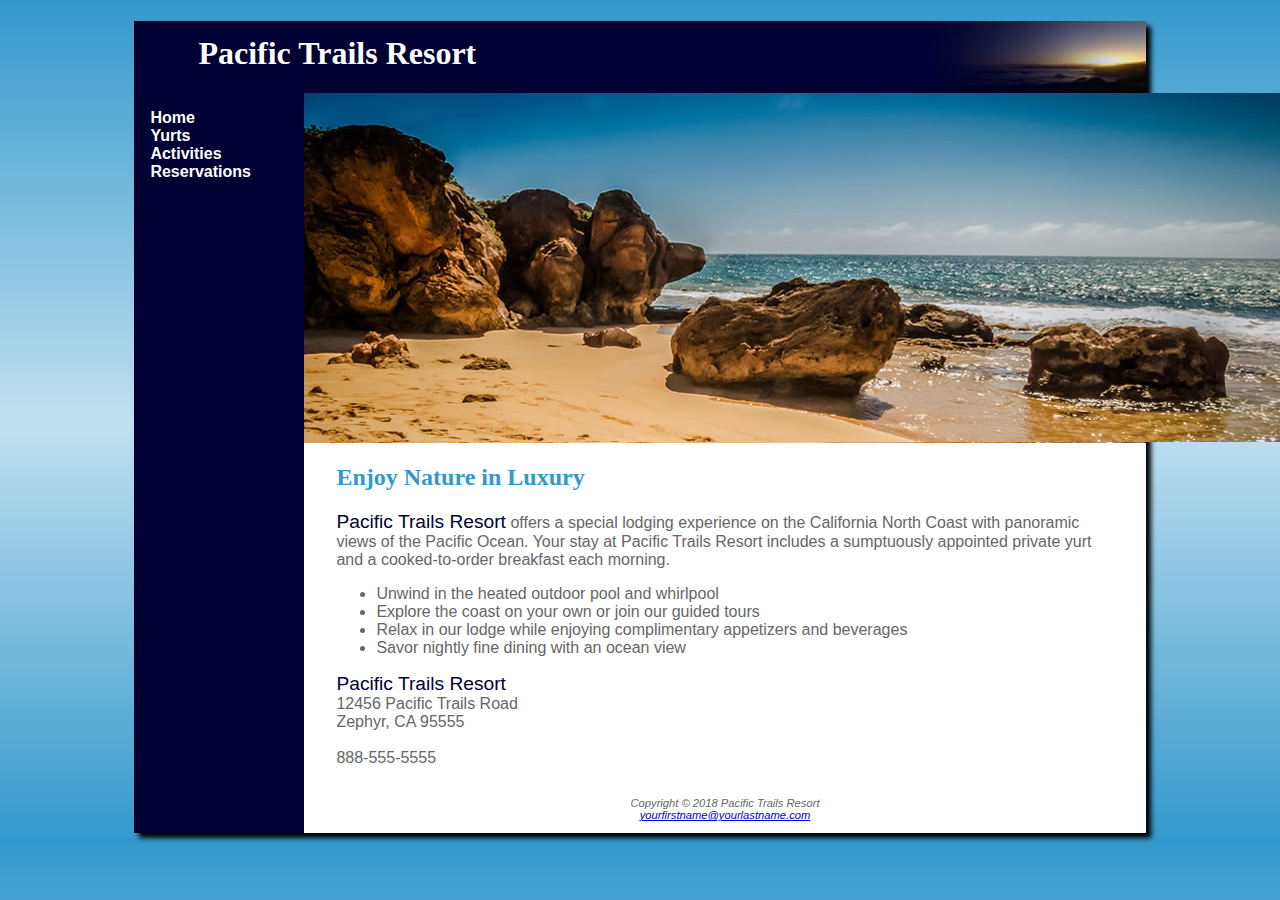
<file: index.html>
<!DOCTYPE html>
<html lang="en">
<head>
<title>Pacific Trails Resort</title>
<meta charset="utf-8">
<link rel="stylesheet" href="pacific.css">
</head>
<body>
<div id="wrapper">
<header>
<h1>Pacific Trails Resort</h1>
</header>
<nav>
  <ul>
<li><a href="index.html">Home</a></li>
<li><a href="yurts.html">Yurts</a> </li>
<li><a href="activities.html">Activities</a> </li>
<li><a href="reservations.html">Reservations</a></li>
</ul>
</nav>
<div id="homehero">
  <img src="coast.jpg">
</div>
<main>
<h2>Enjoy Nature in Luxury</h2>
<p><span class="resort">Pacific Trails Resort</span> offers a special lodging experience on the California North
Coast with panoramic views of the Pacific Ocean. Your stay at Pacific Trails Resort includes a sumptuously appointed private yurt and a cooked-to-order breakfast each morning.</p>
<ul>
  <li>Unwind in the heated outdoor pool and whirlpool</li>
  <li>Explore the coast on your own or join our guided tours</li>
  <li>Relax in our lodge while enjoying complimentary appetizers and beverages</li>
  <li>Savor nightly fine dining with an ocean view</li>
</ul>
<div>
<span class="resort">Pacific Trails Resort</span><br>
12456 Pacific Trails Road<br>
Zephyr, CA 95555<br><br>
888-555-5555<br><br>
</div>
</main>
<footer>
Copyright &copy; 2018 Pacific Trails Resort<br>
<a href="mailto:yourfirstname@yourlastname.com">yourfirstname@yourlastname.com</a>
</footer>
</div>
</body>
</html>
</file>
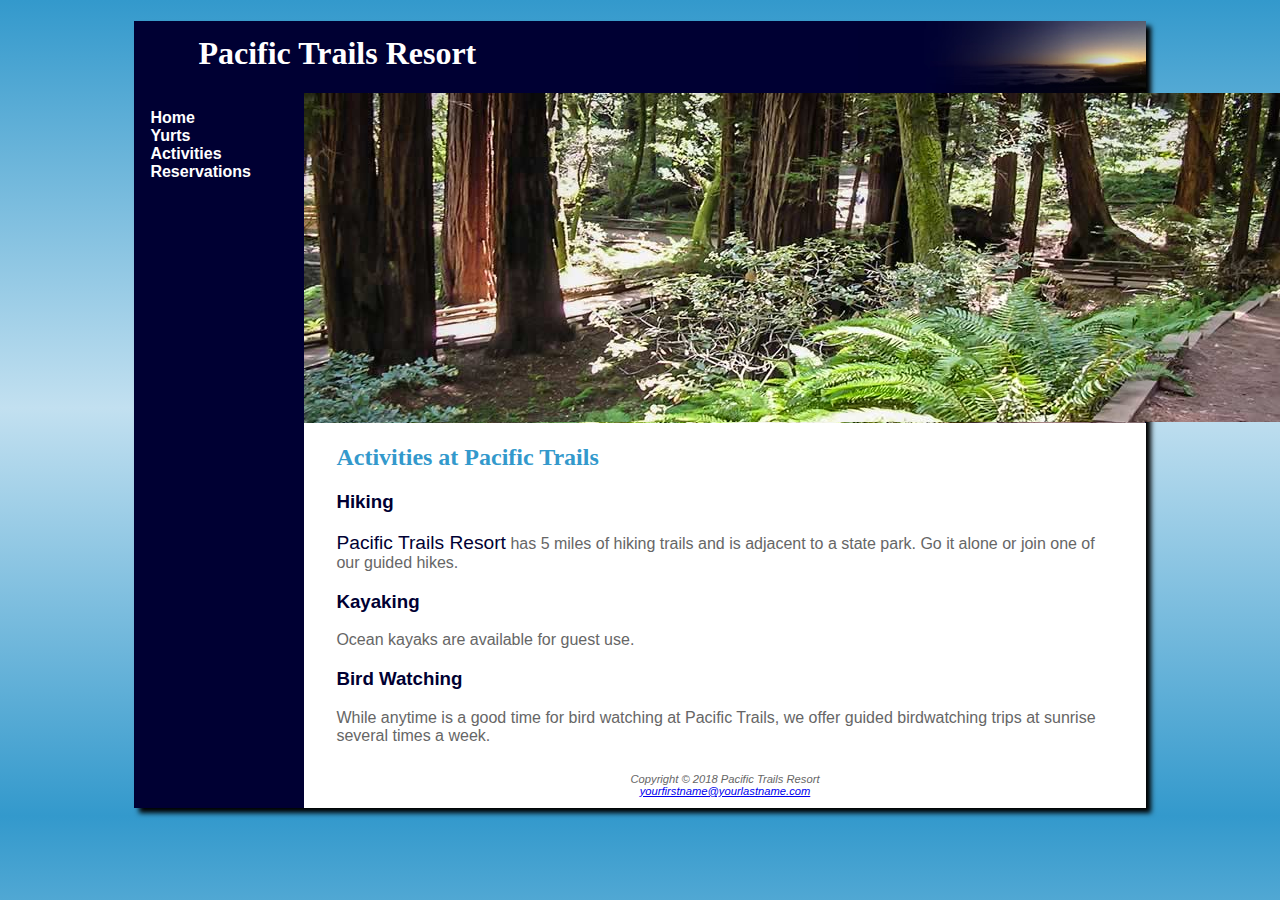
<file: activities.html>
<!DOCTYPE html>
<html lang="en">
<head>
<title>Pacific Trails Resort :: Activities</title>
<meta charset="utf-8">
<link rel="stylesheet" href="pacific.css">
</head>
<body>
<div id="wrapper">
<header>
<h1>Pacific Trails Resort</h1>
</header>
<nav>
  <ul>
<li><a href="index.html">Home</a></li>
<li><a href="yurts.html">Yurts</a> </li>
<li><a href="activities.html">Activities</a> </li>
<li><a href="reservations.html">Reservations</a></li>
</nav>
<div id="trailhero">
  <img src="trail.jpg">
</div>
<main>
<h2>Activities at Pacific Trails</h2>
<h3>Hiking</h3>
  <p><span class="resort">Pacific Trails Resort</span> has 5 miles of hiking
    trails and is adjacent to a state park. Go it alone
    or join one of our guided hikes.</p>
<h3>Kayaking</h3>
  <p>Ocean kayaks are available for guest use.</p>
<h3>Bird Watching</h3>
  <p> While anytime is a good time for bird watching
     at Pacific Trails, we offer guided birdwatching trips
     at sunrise several times a week.</p>
</main>
<footer>
Copyright &copy; 2018 Pacific Trails Resort<br>
<a href="mailto:yourfirstname@yourlastname.com">yourfirstname@yourlastname.com</a>
</footer>
</div>
</body>
</html>
</file>
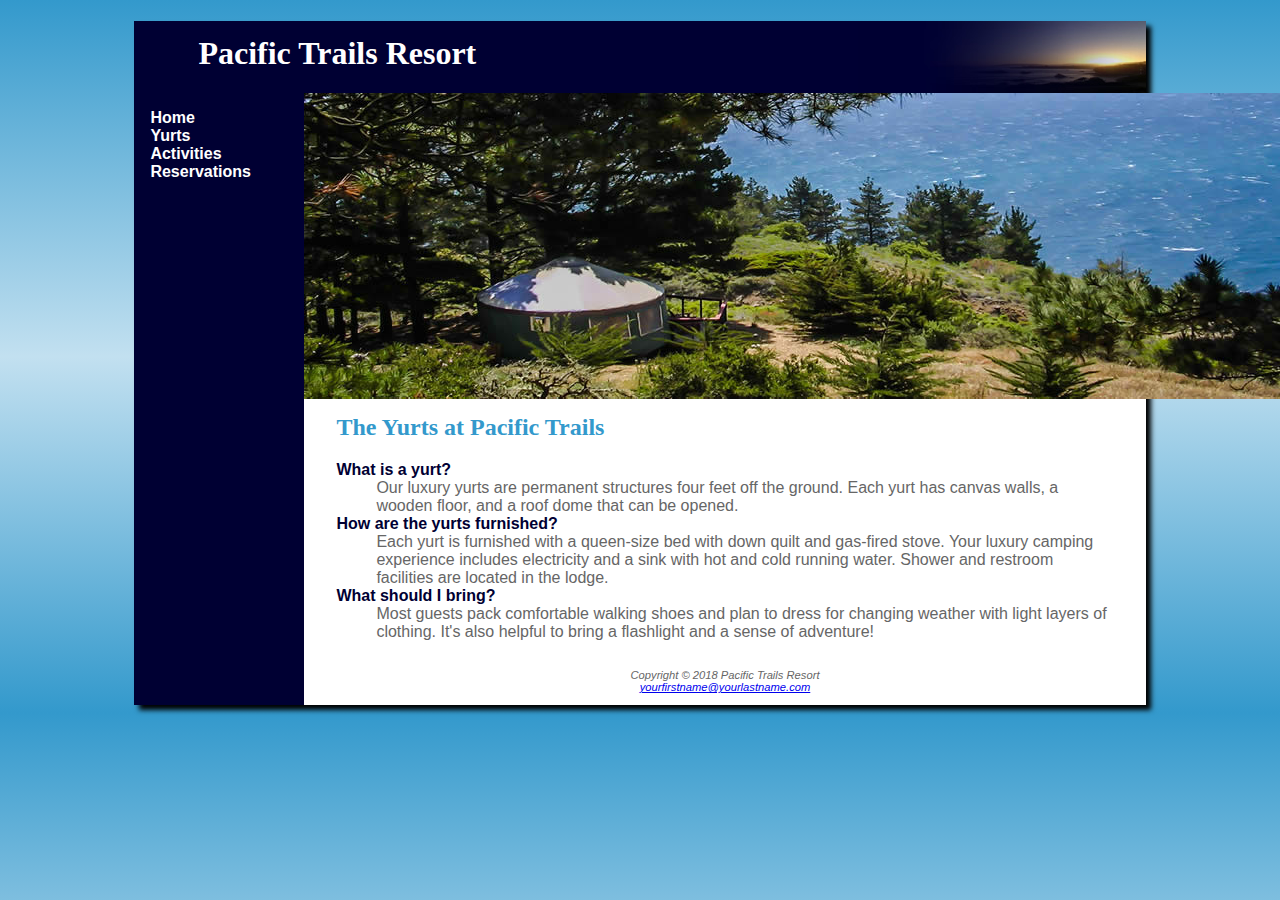
<file: yurts.html>
<!DOCTYPE html>
<html lang="en">
<head>
<title>Pacific Trails Resort :: Yurts</title>
<meta charset="utf-8">
<link rel="stylesheet" href="pacific.css">
</head>
<body>
<div id="wrapper">
<header>
<h1>Pacific Trails Resort</h1>
</header>
<nav>
  <ul>
<li><a href="index.html">Home</a> </li>
<li><a href="yurts.html">Yurts</a></li>
<li><a href="activities.html">Activities</a></li>
<li><a href="reservations.html">Reservations</a></li>
</ul>
</nav>
<div id="yurthero">
  <img src="yurt.jpg">
</div>
<main>
<h2>The Yurts at Pacific Trails</h2>
<dl>
<dt><strong>What is a yurt?</strong></dt>
<dd>Our luxury yurts are permanent structures four feet off the ground. Each yurt has
canvas walls, a wooden floor, and a roof dome that can be opened.</dd>
<dt><strong>How are the yurts furnished?</strong></dt>
<dd>Each yurt is furnished with a queen-size bed with down quilt and gas-fired stove.
Your luxury camping experience includes electricity and a sink with hot and
cold running water. Shower and restroom facilities are located in the lodge.</dd>
<dt><strong>What should I bring?</strong></dt>
<dd>Most guests pack comfortable walking shoes and plan to dress for changing weather with light layers of clothing. It&#39;s also helpful to bring a flashlight and a sense of adventure!</dd>
</dl>
</main>
<footer>
Copyright &copy; 2018 Pacific Trails Resort<br>
<a href="mailto:yourfirstname@yourlastname.com">yourfirstname@yourlastname.com</a>
</footer>
</div>
</body>
</html>
</file>
<file: pacific.css>
* {
  box-sizing: border-box;
}
header, nav, main, footer {
  display: block;
}
body { background-color: #3399CC;
      color: #666666;background-image:
       linear-gradient(to bottom, #3399CC, #C2E0F0, #3399CC);
	  font-family: Verdana, Arial, sans-serif;
}
header { background-color: #000033;
         color: #FFFFFF;
		 font-family: Georgia, serif;
}
main {
  padding-left: 2em; padding-right: 2em; display: block;
   background-color: #FFFFFF; margin-left:
   170px;padding-top: 1px; padding-bottom: 1px;
}
h1 { background-image: url(sunset.jpg);
    background-position: right;
  background-repeat:no-repeat;
   padding-left: 2em; height: 72px;
  line-height: 200%;
  margin-bottom: 0;
}
nav { font-weight: bold; ;
    float: left; padding: 0em;
}
nav a:link {color:#FFFFFF}
nav a :visited {color: #C2E0F0}
nav a:hover {color: #CCCCCC}
nav a {text-decoration: none;}
nav ul {list-style-type: none; padding-left: 1em;}

h2 { color: #3399CC;
     font-family: Georgia, serif;
}
h3{
  color: #000033;
}
dt { color: #000033;
   font-weight: bold;
}
.resort { color: #000033;
          font-size: 1.2em;
}
footer { font-size: .70em; padding: 1em;
         font-style: italic;
		 text-align: center;
     background-color: #FFFFFF; margin-left: 170px;
}
#wrapper { background-color: #000033; width: 80%; min-width: 700px;
          max-width: 1024px; box-shadow: 5px 5px 5px black;
          margin-left: auto;
		  margin-right: auto;
}
#homehero {
  height: 350px;
  background-image: url(coast.jpg);
  background-size: 100% 100%;
  background-repeat: no-repeat;
  margin-left: 170px;
}
#yurthero {
  height: 300px;
  background-image: url(yurt.jpg);
  background-size: 100% 100%;
  background-repeat: no-repeat;
  margin-left: 170px;
}
#trailhero {
  height: 330px;
  background-image: url(trail.jpg);
  background-size: 100% 100%;
  background-repeat: no-repeat;
  margin-left: 170px;
}
</file>
